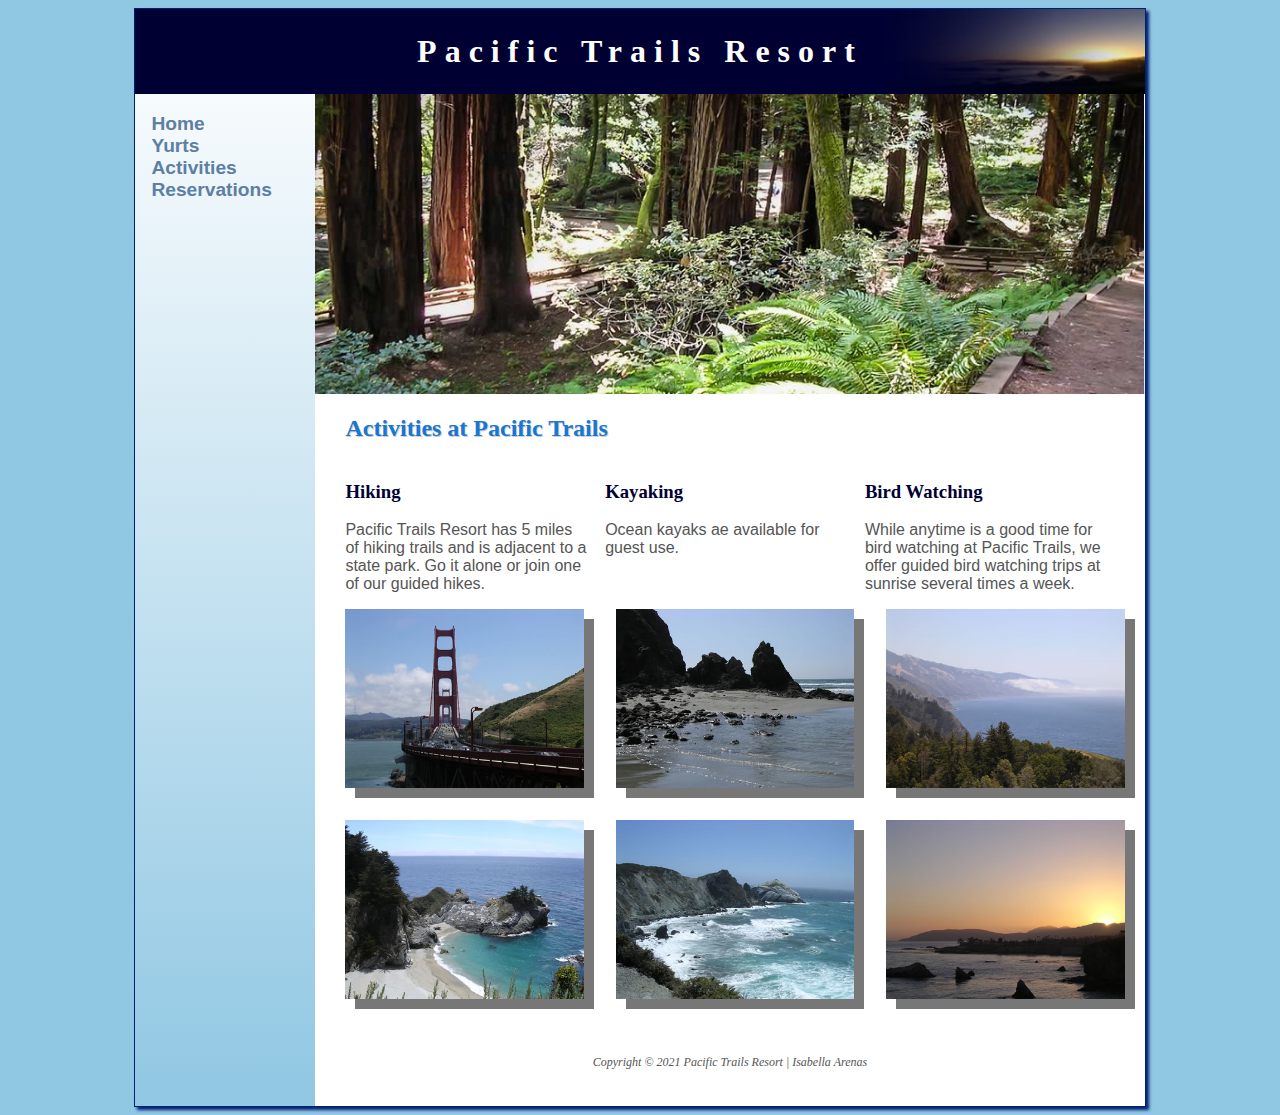
<file: activities.html>
<!DOCTYPE html>
<html lang="en">
<head>
    <meta charset="UTF-8">
    <meta name="author" content="Isabella Arenas">
    <meta name="description" content="Come and explore all of the wonderful activities we have at the Pacific Trail Resort. From kayaking to hiking, we have everything that can take you from glamping to camping.">
    <meta name="keywords" content="Pacific Hiking Trail Kayak Bird">
   <meta name="viewport" content="width=device-width, initial-scale=1.0">
    <title>Pacific Trails Resort :: Activities</title>
    <link rel="stylesheet" href="pacific.css">
</head>
<body>
    <div id="wrapper">
        <header>
            <h1><a href="index.html">Pacific Trails Resort</a></h1>
        </header>
        <nav>
            <ul>
            <li><a href="index.html">Home</a></li>
            <li><a href="yurts.html">Yurts</a></li>
            <li><a href="activities.html">Activities</a></li>
            <li><a href="reservations.html">Reservations</a></li>
            </ul>
        </nav>
        <div id="trailhero" class="hero"></div>
        <main>
            <h2>Activities at Pacific Trails </h2>
            <div class="flow">
            <!--h3{}+p{}-->
            <section>
            <h3>Hiking</h3>
            <p>Pacific Trails Resort has 5 miles of hiking trails and is adjacent to a state park. Go it alone or join one of our guided hikes.</p>
            </section>
            <section>  
            <h3>Kayaking</h3>
            <p>Ocean kayaks ae available for guest use.</p>
            </section>
            <section>
            <h3>Bird Watching</h3>
            <p>While anytime is a good time for bird watching at Pacific Trails, we offer guided bird watching trips at sunrise several times a week.</p>
            </section>
        </div>
        <div id="gallery">

            <img src="gallery/photo1.jpg" alt="San Francisco Golden Gate Bridge">
            <img src="gallery/photo2.jpg" alt="Rocky Coastline">
            <img src="gallery/photo3.jpg" alt="Sunset on the Pacific Coastline">
            <img src="gallery/photo4.jpg" alt="Waterfall near Big Sur">
            <img src="gallery/photo5.jpg" alt="Big Sur Coastline">
            <img src="gallery/photo6.jpg" alt="Sunset on the Pacific Coast">
        </div>
        </main>
        <!--footer>p-->
        <footer>
            <p>Copyright &copy; 2021 Pacific Trails Resort | Isabella Arenas</p>
        </footer>
    </div>
</body>
</html>
</file>
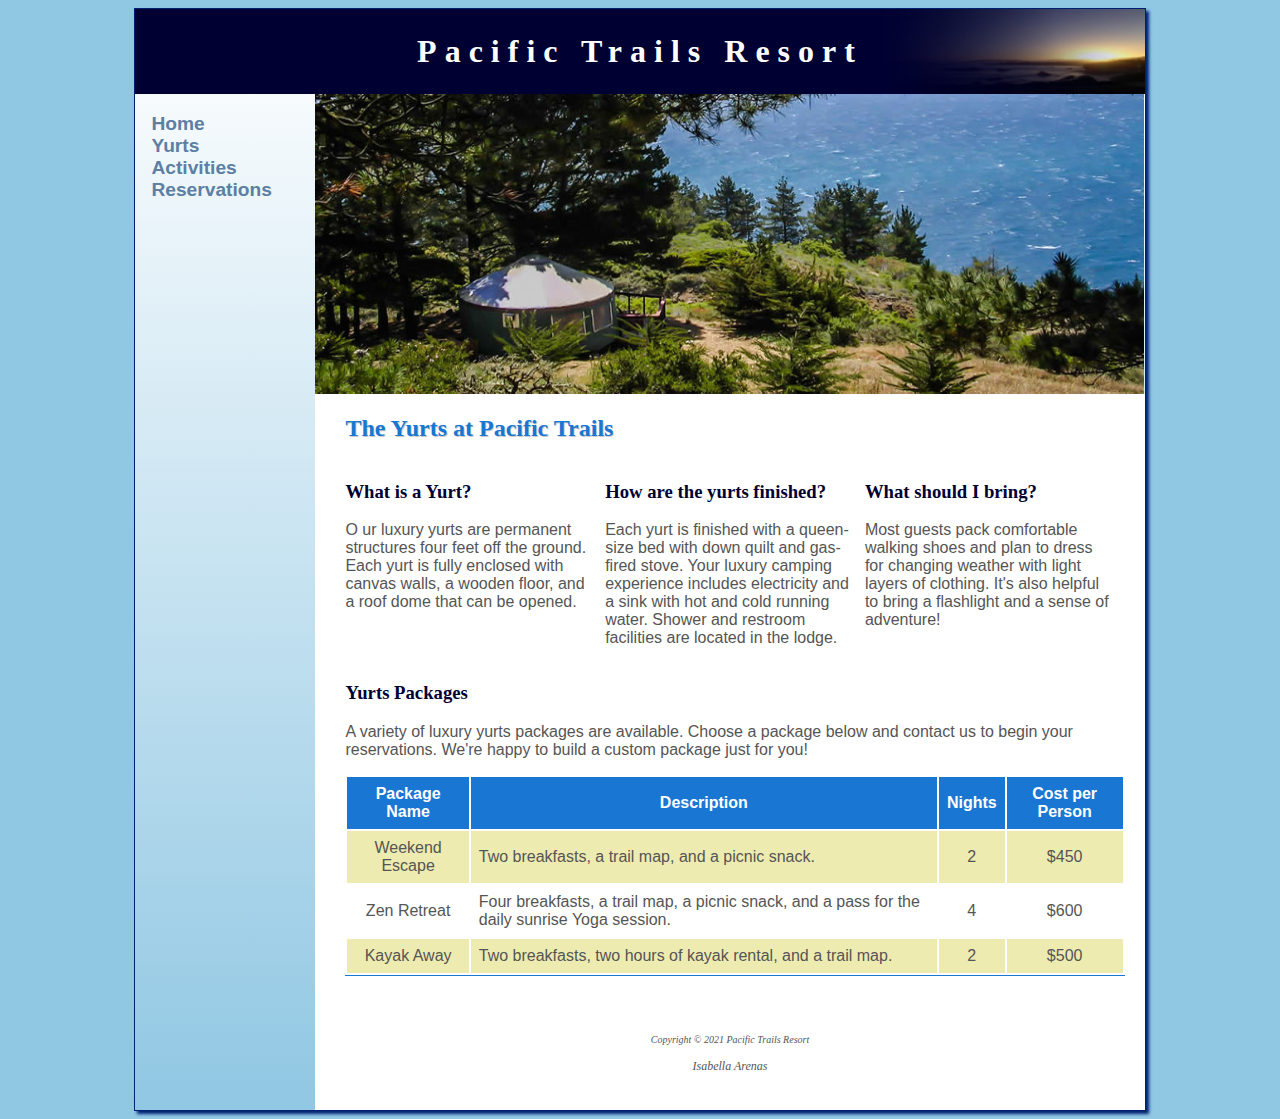
<file: yurts.html>
<!DOCTYPE html>
<html lang="en">
<head>
    <meta charset="UTF-8">
    <meta name="author" content="Isabella Arenas">
    <meta name="description" content="Here at the Pacific Trails Resort, we can offer so much more than just a bed and breakfast... we have Yurts. Come try out yurts and get closer to nature than ever before.">
    <meta name="keywords" content="Yurt Yurts glamping">
   <meta name="viewport" content="width=device-width, initial-scale=1.0">    <title>Pacific Trails Resort :: Yurts</title>
    <link rel="stylesheet" href="pacific.css">
</head>
<body>
    <div id="wrapper">
        <header>
            <h1><a href="index.html">Pacific Trails Resort</a></h1>
        </header>
        <nav>
            <ul>
            <li><a href="index.html">Home</a></li>
            <li><a href="yurts.html">Yurts</a></li>
            <li><a href="activities.html">Activities</a></li>
            <li><a href="reservations.html">Reservations</a></li>
            </ul>
        </nav>
        <div id="yurthero" class="hero"></div>
        <main>
            <h2>The Yurts at Pacific Trails </h2>
            <div class="flow">
            <section>
                <h3>What is a Yurt?</h3>
                    <p>O
                        ur luxury yurts are permanent structures four feet off the ground. Each yurt is fully enclosed with canvas walls, a wooden floor, and a roof dome that can be opened.
                    </p>
            </section>
            <section>
                <h3>How are the yurts finished?</h3>
                    <p>Each yurt is finished with a queen-size bed with down quilt and gas-fired stove. Your luxury camping experience includes electricity and a sink with hot and cold running water. Shower and restroom facilities are located in the lodge.</p>
            </section>
            <section> 
                    <h3>What should I bring?</h3>
                    <p>Most guests pack comfortable walking shoes and plan to dress for changing weather with light layers of clothing. It's also helpful to bring a flashlight and a sense of adventure!</p>
            </section>
        </div>
        <div id="special">
            <h3>Yurts Packages</h3>
            <p>A variety of luxury yurts packages are available. Choose a package below and contact us to begin your reservations. We're happy to build a custom package just for you!</p>
            <table>
                <thead>
                <tr>
                    <th>Package Name</th>
                    <th>Description</th>
                    <th>Nights</th>
                    <th>Cost per Person</th>
                </tr>
            </thead>
            <tbody>
                <tr>
                    <td class = "package">Weekend Escape </td>
                    <td class="description text">Two breakfasts, a trail map, and a picnic snack.</td>
                    <td class = "nights">2</td>
                    <td class = "cost">$450</td>
                </tr>
                <tr>
                    <td class = "package">Zen Retreat</td>
                    <td class="description text">Four breakfasts, a trail map, a picnic snack, and a pass for the daily sunrise Yoga session.</td>
                    <td class = "nights">4</td>
                    <td class = "cost">$600</td>
                </tr>
                <tr>
                    <td class = "package">Kayak Away</td>
                    <td class="description text">Two breakfasts, two hours of kayak rental, and a trail map.</td>
                    <td class = "nights">2</td>
                    <td class = "cost">$500</td>
                </tr>
            </tbody>
        </table>
        </main>
        <!--footer>p-->
        <footer>
            <p><small><i>Copyright &copy; 2021 Pacific Trails Resort</i></small></p>
            <p>Isabella Arenas</p>
        </footer>
    </div>
</body>
</html>
</file>
<file: pacific.css>
* {
    box-sizing: border-box;
}
    body {
    background-color: #90c7e3;
    color: #555;  
    font-family: Arial, "Helvetica Neue", Helvetica, sans-serif; /* ffa */  
}
#wrapper {
    background-color: #90c7e3; /*bgc#fff*/
    background-image: linear-gradient(to bottom, #fff, #90c7e3); 
}
header {
    background-color: #000032; /*bgc#fff*/
    background-image: url(images/sunset.jpg); /* bgi */
    background-position: right; /*bgp*/
    background-repeat: no-repeat; /*bgr*/
    background-size: contain;
    color: #fff;
    padding: 0.5em;
    text-align: center;
}
header a {
    text-decoration: none;
}
header a:link, header a:visited {
    color: #fff;
}
header a:hover {
    color: #90c7e3;
}
main {
    background-color: #fff;
    padding: 1px 20px 20px 30px; 
    display: block;
    overflow: auto;
}
main a:link {
    color: #5c7fa3;
}
main a:visited {
    color: #344873;
}
main a:hover {
    color: #a52a2a;
}
nav {
    font-weight: bold; /*fwb*/
    padding: 0;
    text-align: center;
}
nav a {
    text-decoration: none; 
    transition: color 3s ease-out;/* txd */
}
nav a:link {
    color: #5c7fa3;
}
nav a:visited {
    color: #344873;
}
nav a:hover {
    color: #a52a2a;
}
nav ul {
    font-size: 1.2em;
    list-style-type: none;
    margin: 0;
    padding-left: 0;
}
nav li {
    border-bottom: 1px solid #002171;
}
h1 {
    /* font-size: 3em; */
    letter-spacing: 0.25em;
    margin-bottom: 0.5em; /*mb0*/
    margin-top: 0.5em; 
}
h1, h2, h3, footer {
    font-family: "Times New Roman", Georgia, Times, serif; /*fwt*/
}
h2 {
    color: #1976d2;
    text-shadow: 1px 1px #ccc;
}
h3 {
    color: #003;
}
dt {
    color: #002171;
}
footer {
    background-color: #fff;
    font-size: 75%;
    font-style: italic;
    padding: 2em;
    text-align: center;
}
.resort {
    color: #1976d2;
    font-weight: bold;
    font-size: 90%;
}
#contact {
    font-size: 90%;
}
#homehero {
    background-image: url(images/coast2.jpg);
    background-repeat: no-repeat;
    background-size: 100% 100%;
    height: 300px;
}
#yurthero {
    background-image: url(images/yurt.jpg);
    background-repeat: no-repeat;
    background-size: 100% 100%;
    height: 300px;
}
#trailhero {
    background-image: url(images/trail.jpg);
    background-repeat: no-repeat;
    background-size: 100% 100%;
    height: 300px;
}
table {
    border-bottom: 1px solid #1976d2;
    border-collapse: separate;
}

td {
    text-align: center;
}
td, th {
    padding: 0.5em;
}
th {
    background-color: #1976d2;
    color: #fff;
}
.text {
    text-align: left;
}
tr:nth-last-of-type(odd) {
    background-color: rgb(238, 235, 177);
}
form {
    display: flex;
    flex-flow: column nowrap;
}
input, textarea {
    margin-bottom: 0.5em;
}
video{
    float: right;
    margin: 1em;
}
#gallery {
    display: grid;
    gap: 2em;
}
#gallery img {
    box-shadow: 10px 10px #777;
    text-align: center;
    width: 100%;
}
@media (max-width: 600px) {
    header{
        background-image: none;
    }
    #homehero, #yurthero, #trailhero {
        background-size: auto;
    }
    #special table {
        display: block;
        border-bottom: none;
    }
    #special td, #special th {
        display: block;
    }
    #special thead {
        display: none;
    }
    td.package::before {
        content: "Package";
    }
    td.description::before {
        content: "Description";
    }
    td.nights::before {
        content: "Nights";
    }
    td.cost::before {
        content: "Cost"
    }
    td.package, 
    td.description, 
    td.nights,
    td.cost {
        padding-left: 35%;
        position: relative;
        text-align: left;
        font-size: 4vw;
    }
    td::before {
        position: absolute;
        top: 10px;
        left: 0.5em;
        font-weight: bold;
        color: #1976d2;
    }
    td:last-of-type {
        border-bottom: 2px solid #1b69b2;
    }
}
@media (min-width: 600px) {
    nav ul {
        display: flex;
        flex-direction: row;
        flex-wrap: nowrap;
        justify-content: space-around;
    }
    nav li {
        border-bottom: none;
    }
    .flow {
        display: flex;
        flex-direction: row;
    }
    section {
        flex: 1;
        margin-right: 1em;
    }
    form {
        display: grid;
        grid-template-columns: 6em 1fr;
        gap: 1em;
        max-width: 30em;
        width: 60%;
    }
    input[type="submit"] {
        grid-column: 2/3;
        width: 9em;
    }
    #gallery {
        grid-template-columns: repeat(2, 1fr);
    }
}
@media (max-width: 730px) {
    video {
    display: block;
    float: none;
    clear: both;
    max-width: 100%;
    margin: 0 auto;
    }
}
@media (min-width: 1024px) {
    #wrapper {
        margin: auto;
        width: 80%;
        border: 1px solid #002171;
        box-shadow: 3px 3px 3px #002171;
    }
    nav {
        text-align: left;
        padding-left: 1em;
    }
    @supports(display:grid) {
        nav ul {
            flex-direction: column;
            padding-top: 1em;
        }
        .hero {grid-area: hero;}
        header {grid-area: header;}
        nav {grid-area: nav;}
        main {grid-area: main;}
        #gallery {
            grid-area: gallery;
        }
        footer {grid-area: footer;}
        #wrapper {display: grid;
        grid-template:
        "header header" 
        "nav hero"
        "nav main"
        "nav footer"
        / 180px 1fr;
        }
        #gallery {
            grid-template-columns: repeat(3, 1fr);
        }
    }
}
</file>
